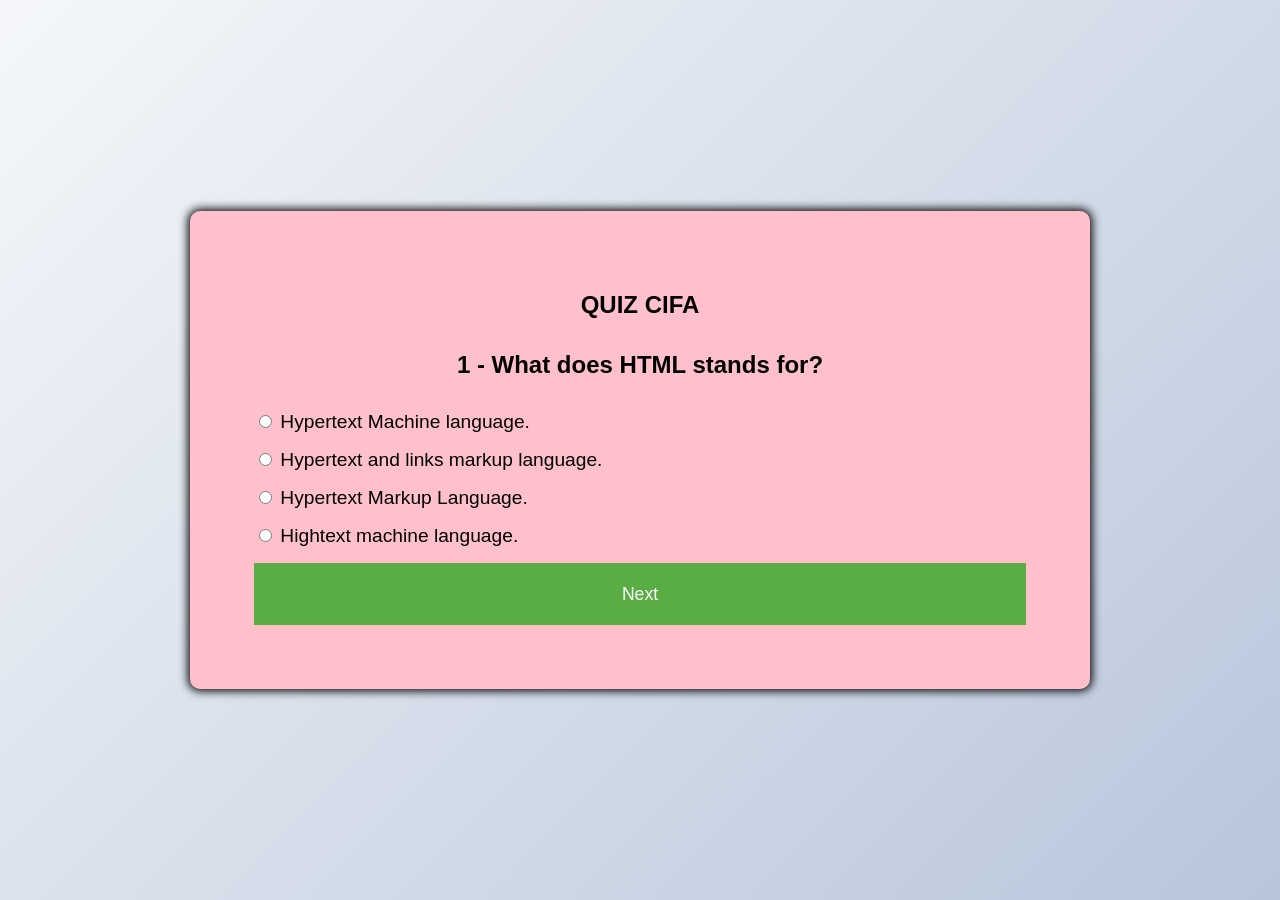
<file: index.html>
<!DOCTYPE html>
<html lang="en">
<head>
    <meta charset="UTF-8">
    <meta name="viewport" content="width=device-width, initial-scale=1.0">
    <link rel="stylesheet" href="style.css">
    <title>Quiz Cifa</title>
</head>
<body>
    <section id="quiz">
        <header>
            <h2>QUIZ CIFA</h2>
        
            <h2 id="question">1 - What does HTML stands for?</h2>
            <ul>
                <li>
                    <input
                        type="radio"
                        id="a"
                        name="answer"
                        class="answer"
                    />
                    <label id="a_text" for="a">Hypertext Machine language.</label>
                </li>
                <li>
                    <input
                        type="radio"
                        id="b"
                        name="answer"
                        class="answer"
                    />
                    <label id="b_text" for="b">Hypertext and links markup language.</label>
                </li>
                <li>
                    <input
                        type="radio"
                        id="c"
                        name="answer"
                        class="answer"
                    />
                    <label id="c_text" for="c">Hypertext Markup Language.</label>
                </li>
                <li>
                    <input
                        type="radio"
                        id="d"
                        name="answer"
                        class="answer"
                    />
                    <label id="d_text" for="d">Hightext machine language.</label>
                </li>
            </ul>
        
        <!--<button onclick="nextQuestion()" id="submit"><a href="question2.html">Submit</a></button>-->
        <button onclick="nextQuestion()">Next</button>
        </header>
    </section>

    <script src="script.js"></script>
    
</body>
</html>
</file>
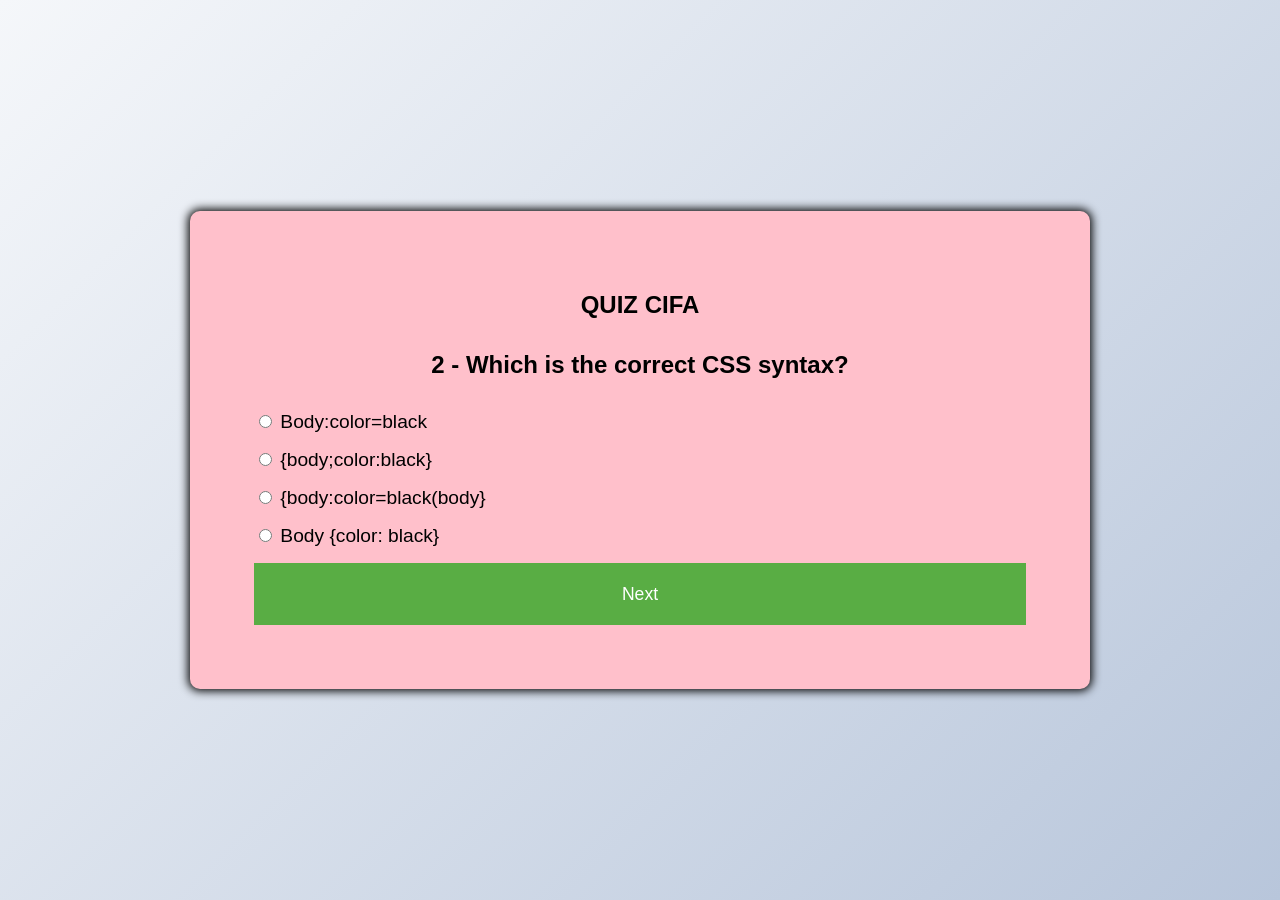
<file: question2.html>
<!DOCTYPE html>
<html lang="en">
<head>
    <meta charset="UTF-8">
    <meta name="viewport" content="width=device-width, initial-scale=1.0">
    <link rel="stylesheet" href="style.css">
    <title>Quiz Cifa</title>
</head>
<body>
    <section id="quiz">
        <header>
            <h2>QUIZ CIFA</h2>

            <h2 id="question">2 - Which is the correct CSS syntax?</h2>
            <ul>
                <li>
                    <input
                        type="radio"
                        id="a"
                        name="answer"
                        class="answer"
                    />
                    <label id="a_text" for="a"> Body:color=black</label>
                </li>
                <li>
                    <input
                        type="radio"
                        id="b"
                        name="answer"
                        class="answer"
                    />
                    <label id="b_text" for="b">{body;color:black}</label>
                </li>
                <li>
                    <input
                        type="radio"
                        id="c"
                        name="answer"
                        class="answer"
                    />
                    <label id="c_text" for="c">{body:color=black(body}</label>
                </li>
                <li>
                    <input
                        type="radio"
                        id="d"
                        name="answer"
                        class="answer"
                    />
                    <label id="d_text" for="d"> Body {color: black}</label>
                </li>
            </ul>
            <!--<button onclick="nextQuestion()" id="submit"><a href="question3.html">Submit</a></button>-->
            <button onclick="nextQuestion()">Next</button>
        </header>
    </section>

    <script src="script.js"></script>
    
</body>
</html>
</file>
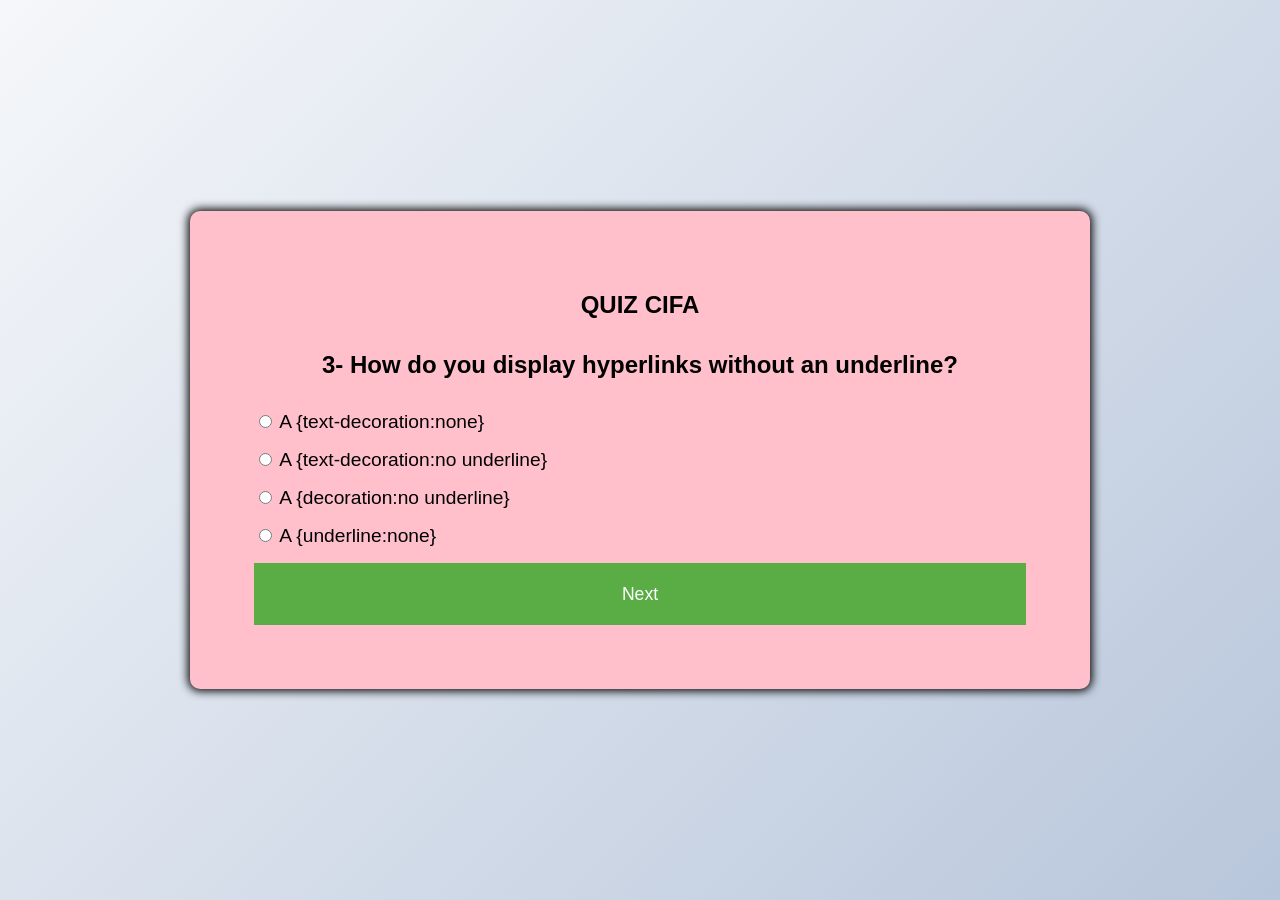
<file: question3.html>
<!DOCTYPE html>
<html lang="en">
<head>
    <meta charset="UTF-8">
    <meta name="viewport" content="width=device-width, initial-scale=1.0">
    <link rel="stylesheet" href="style.css">
    <title>QuizSifa</title>
</head>
<body>

<section id="quiz">
        <header>
            <h2>QUIZ CIFA</h2>

            <h2 id="question">3- How do you display hyperlinks without an underline? </h2>
            <ul>
                <li>
                    <input
                        type="radio"
                        id="a"
                        name="answer"
                        class="answer"
                    />
                    <label id="a_text" for="a">A {text-decoration:none}</label>
                </li>
                <li>
                    <input
                        type="radio"
                        id="b"
                        name="answer"
                        class="answer"
                    />
                    <label id="b_text" for="b"> A {text-decoration:no underline}</label>
                </li>
                <li>
                    <input
                        type="radio"
                        id="c"
                        name="answer"
                        class="answer"
                    />
                    <label id="c_text" for="c">A {decoration:no underline}</label>
                </li>
                <li>
                    <input
                        type="radio"
                        id="d"
                        name="answer"
                        class="answer"
                    />
                    <label id="d_text" for="d">A {underline:none}</label>
                </li>
            </ul>
    
            <!--<button onclick="nextQuestion()" id="submit"><a href="question4.html">Submit</a></button>-->
            <button onclick="nextQuestion()">Next</button>
        </section>
        <script src="script.js"></script>
</body>
</html>
</file>
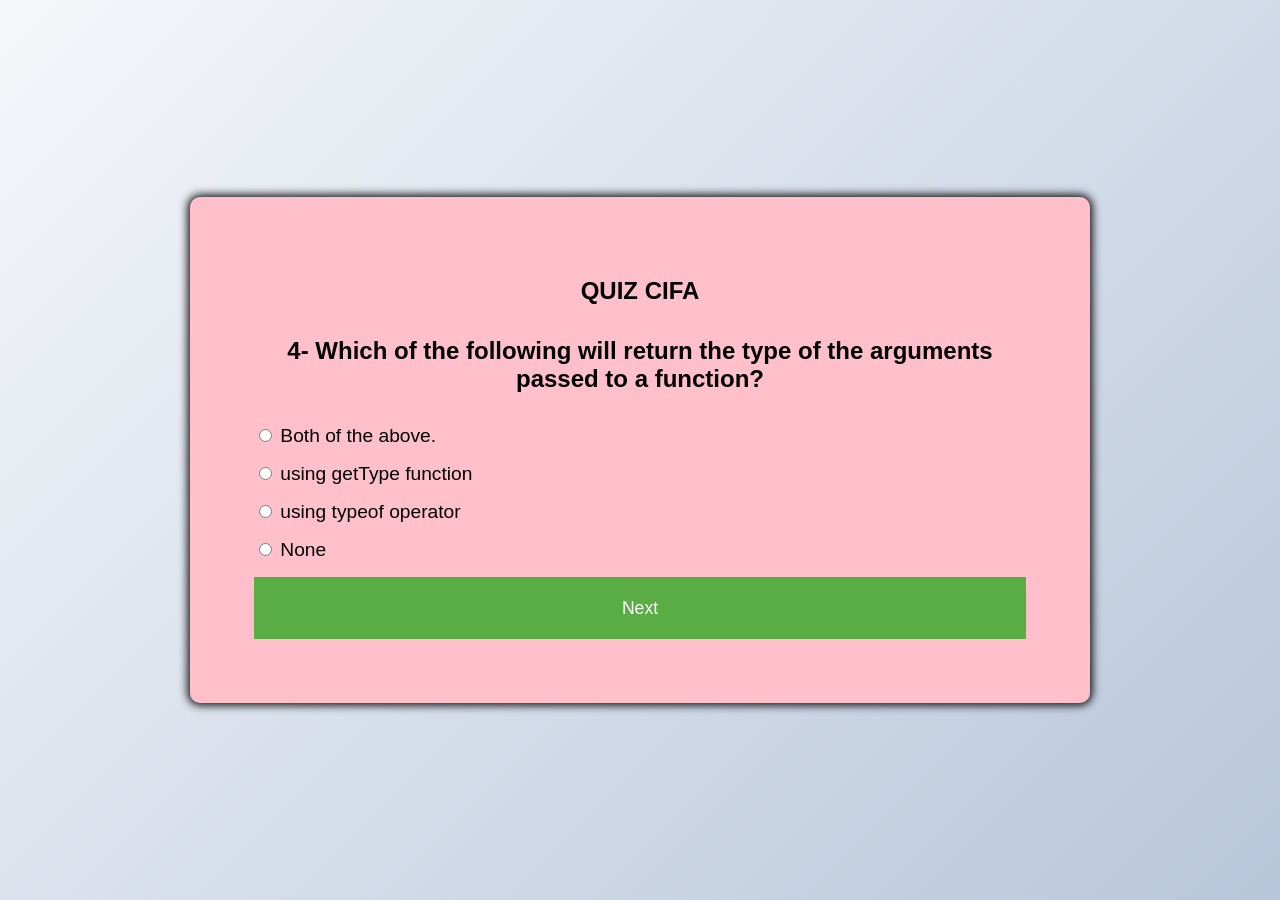
<file: question4.html>
<!DOCTYPE html>
<html lang="en">
<head>
    <meta charset="UTF-8">
    <meta name="viewport" content="width=device-width, initial-scale=1.0">
    <link rel="stylesheet" href="style.css">
    <title>QuizSifa</title>
</head>
<body>

<section id="quiz">
        <header>
            <h2>QUIZ CIFA</h2>

            <h2 id="question">4- Which of the following will return the type of the arguments passed to a function?</h2>
            <ul>
                <li>
                    <input
                        type="radio"
                        id="a"
                        name="answer"
                        class="answer"
                    />
                    <label id="a_text" for="a">Both of the above.</label>
                </li>
                <li>
                    <input
                        type="radio"
                        id="b"
                        name="answer"
                        class="answer"
                    />
                    <label id="b_text" for="b">using getType function</label>
                </li>
                <li>
                    <input
                        type="radio"
                        id="c"
                        name="answer"
                        class="answer"
                    />
                    <label id="c_text" for="c">using typeof operator</label>
                </li>
                <li>
                    <input
                        type="radio"
                        id="d"
                        name="answer"
                        class="answer"
                    />
                    <label id="d_text" for="d"> None</label>
                </li>
            </ul>
    
            <!--<button onclick="nextQuestion()" id="submit"><a href="question5.html">Submit</a></button>-->
            <button onclick="nextQuestion()">Next</button>
        </section>
        <script src="script.js"></script>
</body>
</html>
</file>
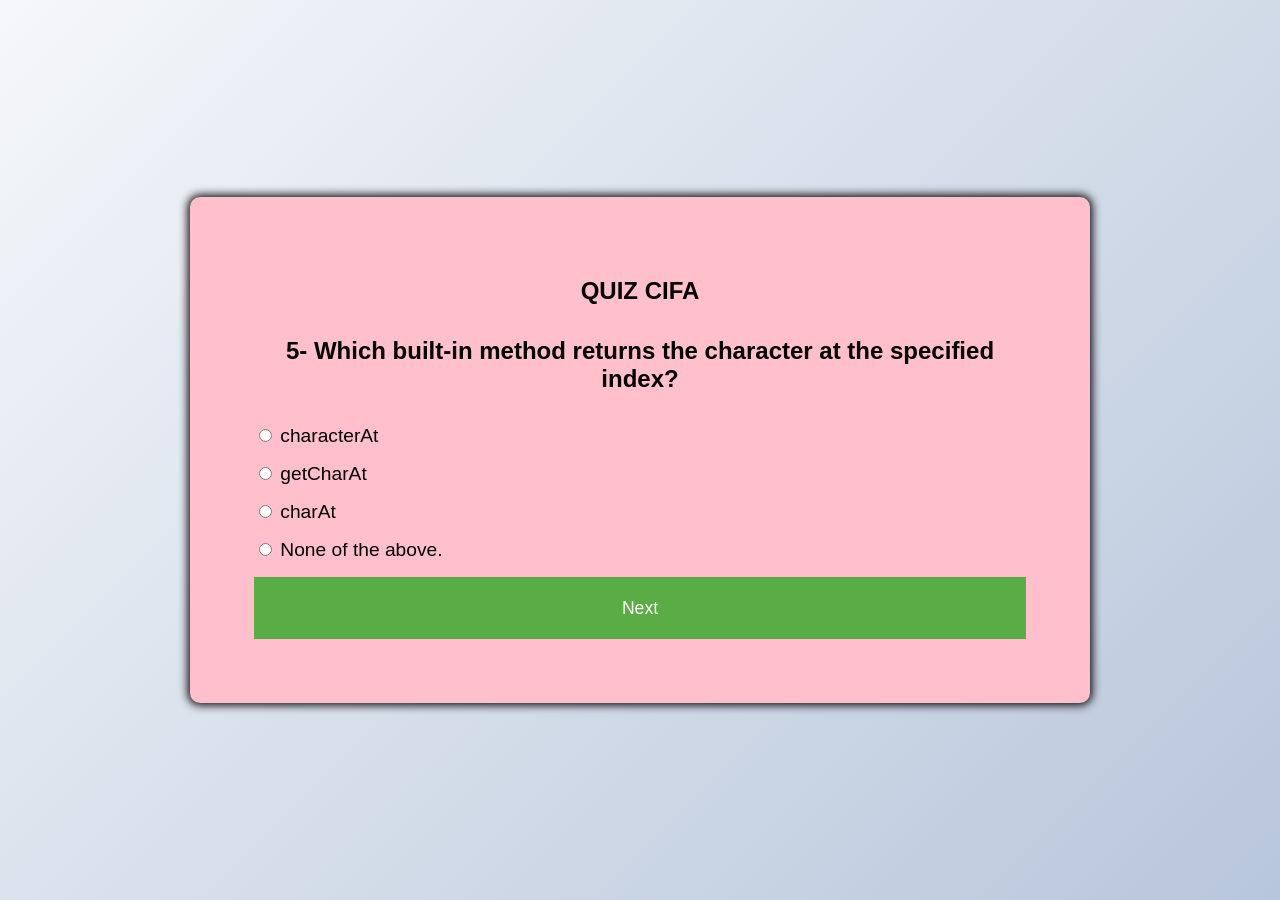
<file: question5.html>
<!DOCTYPE html>
<html lang="en">
<head>
    <meta charset="UTF-8">
    <meta name="viewport" content="width=device-width, initial-scale=1.0">
    <link rel="stylesheet" href="style.css">
    <title>QuizSifa</title>
</head>
<body>

<section id="quiz">
        <header>
            <h2>QUIZ CIFA</h2>

            <h2 id="question">5- Which built-in method returns the character at the specified index?</h2>
            <ul>
                <li>
                    <input
                        type="radio"
                        id="a"
                        name="answer"
                        class="answer"
                    />
                    <label id="a_text" for="a">characterAt</label>
                </li>
                <li>
                    <input
                        type="radio"
                        id="b"
                        name="answer"
                        class="answer"
                    />
                    <label id="b_text" for="b">getCharAt</label>
                </li>
                <li>
                    <input
                        type="radio"
                        id="c"
                        name="answer"
                        class="answer"
                    />
                    <label id="c_text" for="c">charAt</label>
                </li>
                <li>
                    <input
                        type="radio"
                        id="d"
                        name="answer"
                        class="answer"
                    />
                    <label id="d_text" for="d"> None of the above.</label>
                </li>
            </ul>
    
            <!--<button onclick="nextQuestion()" id="submit"><a href="results.html">Submit</a></button>-->
            <button onclick="nextQuestion()">Next</button>
        </section>
        <script src="script.js"></script>
</body>
</html>
</file>
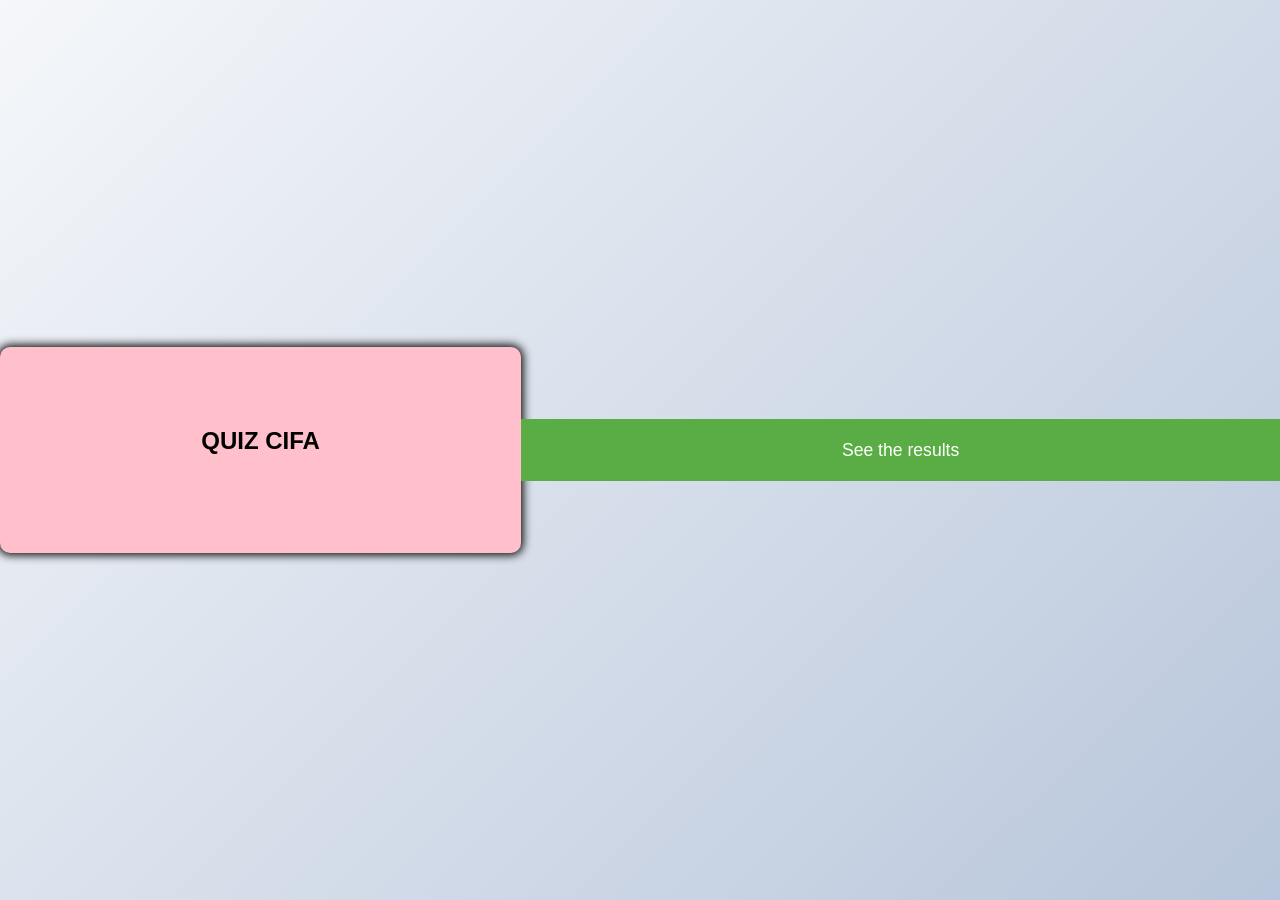
<file: results.html>
<!DOCTYPE html>
<html lang="en">
<head>
    <meta charset="UTF-8">
    <meta name="viewport" content="width=device-width, initial-scale=1.0">
    <link rel="stylesheet" href="style.css">
    <title>Quiz Cifa</title>
</head>
<body>

<section id="quiz">
        <header>
            <h2>QUIZ CIFA</h2>
           <h3></h3> 
        </header>
        </section>
        <button onclick="results()" >See the results</button>
        <script src="script.js"></script>
</body>
</html>
</file>
<file: style.css>
body {
    background-color: #d5dfdd;
    background-image: linear-gradient(315deg, #b8c6db 0%, #f5f7fa 100%);
    display: flex;
    align-items: center;
    justify-content: center;
    font-family: "Poppins", sans-serif;
    margin: 0;
    min-height: 100vh;
}

section {
    background-color: pink;
    border-radius: 10px;
    box-shadow: 0 0 10px 2px black;
    overflow: hidden;
    width: 900px;
    max-width: 100%;
}

header {
    padding: 4rem;
}

h2 {
    padding: 1rem;
    text-align: center;
    margin: 0;
}

ul {
    list-style-type: none;
    padding: 0;
}

ul li {
    font-size: 1.2rem;
    margin: 1rem 0;
}

ul li label {
    cursor: pointer;
}

button {
    background-color: #59ad44;
    border: none;
    color: white;
    cursor: pointer;
    display: block;
    font-family: inherit;
    font-size: 1.1rem;
    width: 100%;
    padding: 1.3rem;
}

button:hover {
    background-color:red;
}

button:focus {
    background-color: #5e3370;
    outline: none;
}
a{
    font-style: bold;
    font-size: 20px;
    text-decoration: none;

}
</file>
